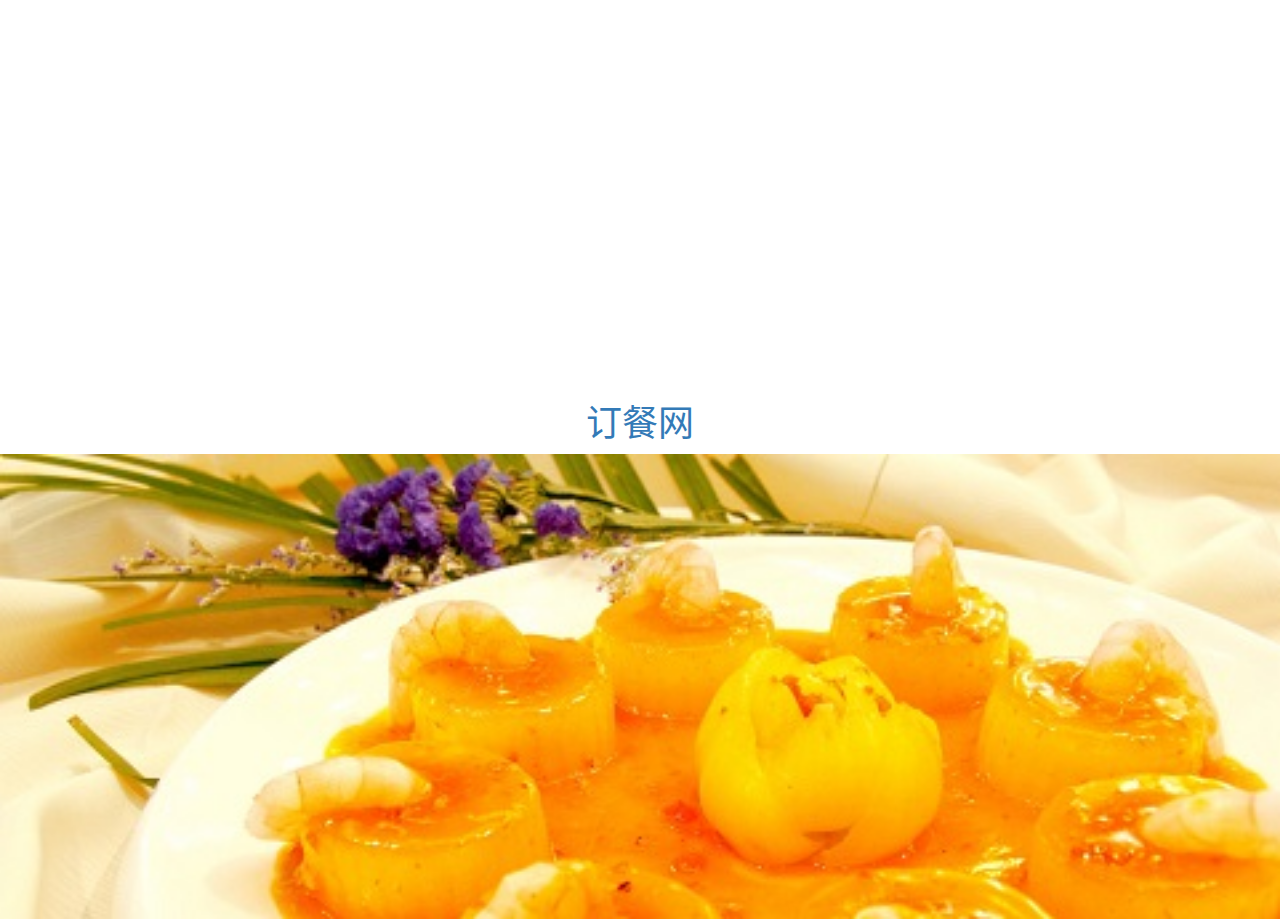
<file: index.html>
<!DOCTYPE html>
<html lang="zh-cn">
<head>
    <meta charset="utf-8">
    <meta http-equiv="X-UA-Compatible" content="IE=edge">
    <meta name="viewport" content="width=device-width, initial-scale=1">
    <title></title>
    <!-- Bootstrap -->
    <link href="css/bootstrap.css" rel="stylesheet">
    <link rel="stylesheet" href="css/font-awesome.css">
    <link href="css/all.css" rel="stylesheet">
    
</head>
<body ng-app="bookfood">
<div ng-view></div>

<script src="js/jquery-1.11.3.js"></script>
<script src="js/bootstrap.js"></script>
<script src="js/angular.js"></script>
<script src="js/angular-route.js"></script>
<script>
    /*angular-js*/
    angular.module('bookfood',['ng','ngRoute']).config(
            function($routeProvider){
                $routeProvider
                        .when('/main',{templateUrl:'main.html'})
                        .when('/detail',{templateUrl:'detail.html'})
                        .when('/list',{templateUrl:'list.html'})
                        .when('/private',{templateUrl:'private.html'})
                        .when('/welcome',{templateUrl:'welcome.html'})
                        .otherwise({redirectTo:'/welcome'});
            }
    )//路由切换页面
            .controller('getdetail',function($http,$rootScope)
            {
                $http.get("js/shuju.txt")
                        .success(function (data) {
                            $rootScope.fooddata=data

                        })

            })//获取数据并操作
    .controller('getmoredata',function($scope,$rootScope,$http){
        var m=0;
        $http.get("js/shuju2.txt")
                .success(function(data2){$rootScope.dataorigin=data2})
        $scope.mored=function(){
            m+=4
            if(m>16){$('.loadmore button').text('没有了').attr('class','disabled btn  btn-danger')}
            else{
                console.log(m);
                var data1=$rootScope.dataorigin.slice(m-4,m);
                console.log(data1);
                $rootScope.fooddata=$rootScope.fooddata.concat(data1);
                console.log($rootScope.fooddata)
            }
        }
    })//点击动态加载；
            .controller('getintroduce',function($http,$rootScope,$location)
            {$rootScope.n=1;
                $rootScope.thisintroduce=function(){
                    $rootScope.img=this.x.foodimg;
                    $rootScope.text=this.x.foodtext;
                    $rootScope.introduce=this.x.foodintroduce;
                    $rootScope.price=this.x.foodprice;
                    $rootScope.name=this.x.foodname;
                    $location.path('/detail')

                }
                $rootScope.addthis=function(){
                    $rootScope.thisprice=Number(this.x.foodprice.slice(1));
                    $rootScope.thisnumber=this.n
                    $rootScope.thisname=this.x.foodname
                }
                $rootScope.addthisnow=function(){
                    $rootScope.thisprice=Number(this.price.slice(1));
                    $rootScope.thisnumber=1
                    $rootScope.thisname=this.name
                    $location.path('/main')
                }
            })//获取菜品详情数据
   function success(){
        $("#private .list").remove();
        $("#private .sure").remove();
        $("#private #myModal").remove()
        $("#private .success").toggleClass('hidden');
        $(".modal-backdrop").remove();
    }
    $(window).scroll(function(){
        var s=$(window).scrollTop();
        var t=$(document).height();
        if(s>t-500){
            console.log("chenggong")
            $('.information').css({'position':'relative'})
        }
        else{$('.information').css('position','fixed')}
    })
</script>
</body>
</html>
</file>
<file: css/all.css>
ul,
li,
img,
h1.h2,
h3,
h4,
h5,
body {
  margin: 0;
  padding: 0;
}
#header .navbar {
  padding-left: 0;
  padding-right: 0;
}
#footer ul {
  display: flex;
  justify-content: space-between;
}
#footer ul li {
  text-align: center;
}
#welcome {
  padding-top: 30%;
}
#index .search {
  margin: 0 3%;
}
#index .foodlist {
  margin-top: 15px;
  border: 1px solid silver;
  border-radius: 5px;
}
#index .foodlist .detail {
  margin: 0;
  padding: 10px 0px;
  border-bottom: 1px solid silver;
}
#index .foodlist .detail .number {
  margin: 10px 5px;
  height: 20px;
}
#index .foodlist .detail .number span {
  display: inline-block;
  width: 20px;
  height: 20px;
  line-height: 20px;
}
#index .foodlist .detail .number button {
  border-radius: 4px;
  background: #D9534F;
  border: none;
  color: white;
  text-align: center;
  height: 20px;
  line-height: 20px;
  font-size: 16px;
}
#index .foodlist .detail p {
  font-weight: 600;
  line-height: 26px;
}
#index .loadmore button {
  margin: 20px auto;
  width: 100%;
}
#index .information {
  padding: 15px 25px;
  width: 100%;
  background: rgba(220, 220, 220, 0.9);
  position: fixed;
  bottom: 0;
  color: black;
}
#index .information span {
  dispaly: inline-block;
  width: 80px;
  margin-left: 10px;
  color: red;
}
#private .form-list {
  margin-top: 2px;
}
#private .form-list h5,
#private .form-list span {
  font-weight: 600;
  line-height: 30px;
}
#private .sure button {
  margin: 20px auto;
  width: 100%;
}
#private .success .alert {
  padding: 0;
}
#private .success .alert h5 {
  line-height: 50px;
  font-weight: 500;
  padding-left: 10px;
}
#private .success p {
  padding-top: 15px;
  padding-left: 10px;
  padding-bottom: 10px;
  word-spacing: 10px;
  color: black;
  background: white;
}
#detial .box {
  border: 1px solid  #FAEBCC;
  border-radius: 6px;
}
#detial .box .title .breadcrumb {
  background: transparent;
}
#detial .box .introduce {
  border: 1px solid #FAEBCC;
  border-radius: 6px;
  margin: 15px;
}
#detial .box .introduce section {
  background: white;
  padding: 0 3%;
}
#detial .box .introduce section h5 {
  line-height: 50px;
  font-weight: 600;
  border-bottom: 1px solid silver;
}
#detial .box .introduce section img {
  width: 100%;
  margin: 25px 0;
}
#detial .box .introduce p {
  padding: 0 3%;
  color: #8A6D3B;
}
#detial .box .introduce .price {
  border-top: 1px solid silver;
  margin: 20px 3%;
  color: darkred;
  line-height: 30px;
}
#detial .but {
  padding: 10px 0;
}
#detial .but:after {
  content: "";
  display: block;
  visibility: hidden;
  clear: both;
}
#detial button {
  float: right;
  margin-right: 15px;
}
</file>
